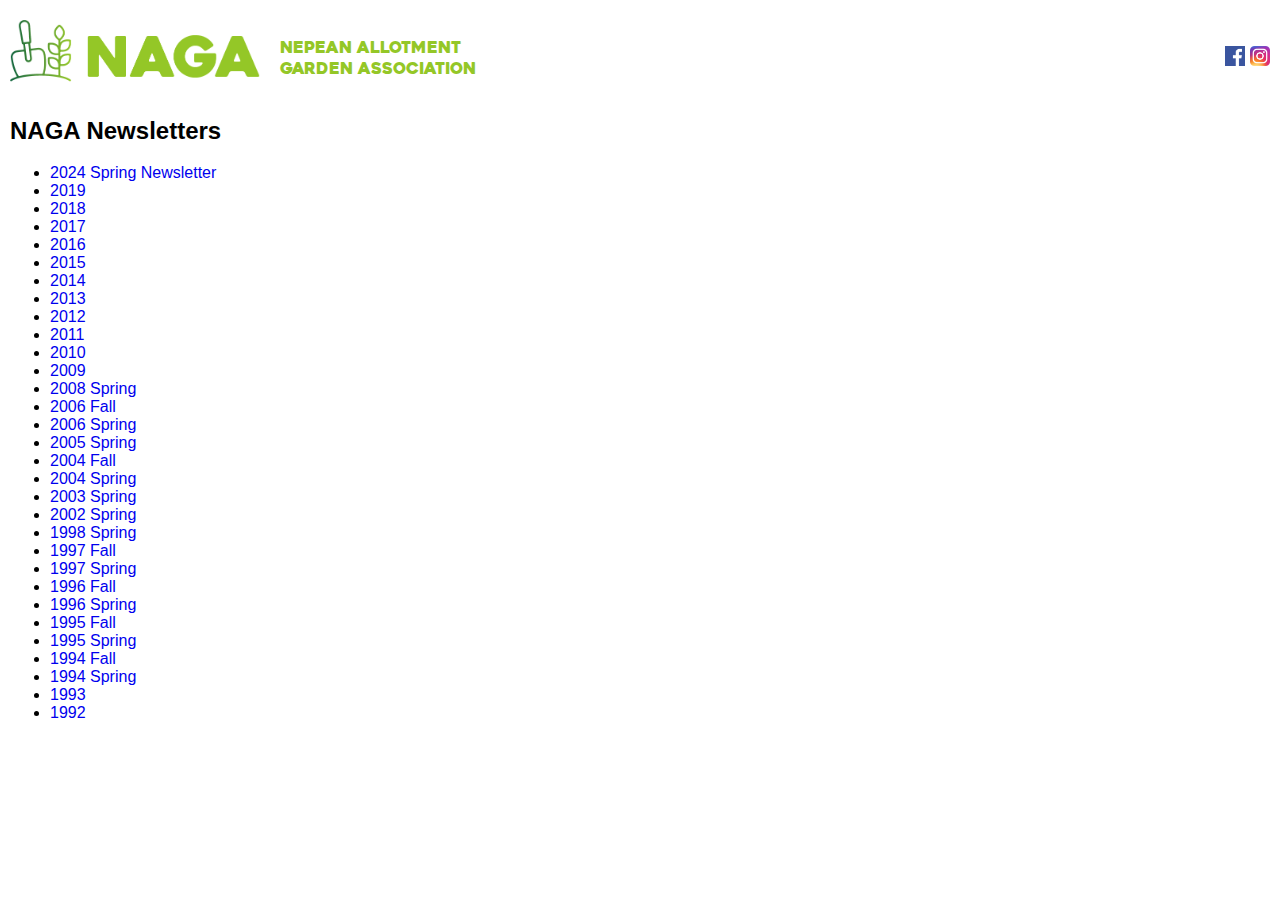
<file: newsletter.html>
<!doctype html>
<html lang="en">
  <head>
      <title>Nepean Allotment Garden Association</title>
      <meta charset="utf-8">
      <meta name="viewport" content="width=device-width, initial-scale=1">
      <link rel="stylesheet" href="css/main.css">
  </head>
  <body>
    

    <!--Header -->
    <div class="header">
      <div class="header_logo"><a href="index.html"><img src="img/logo.png"></a></div>
      <div class="header_title">Nepean Allotment<br> Garden Association</div>
      <div class="header_social">
        <a href="http://www.facebook.com/groups/261282425387342" target="_blank"><img src="img/facebook.png" width="20" border="0"></a>
        <a href="http://www.instagram.com/nepean_allotment_gardens/" target="_blank"><img src="img/Instagram.png" width="20" border="0"></a>
      </div>
    </div>

    <!-- Welcome -->
    <div class="welcome">
      <h2>NAGA Newsletters</h2>

      
        <ul>
            <li><a href="files/2024 Spring Newsletter.pdf">2024 Spring Newsletter</a></li>
            <li><a href="files/Newsletters/NAGA2019SpringNewsletter2.pdf">2019</a></li>
            <li><a href="files/NAGA2018SpringNewsletterx.pdf">2018</a></li>
            <li><a href="files/2017.NAGA.Newsletter.pdf">2017</a></li>
            <li><a href="files/NAGA%20Newsletter_June.24.2016.pdf" target="_blank">2016</a></li>
            <li><a href="files/2015%20Newsletter%20copy.pdf" target="_blank">2015</a></li>
            <li><a href="files/Newsletter%20Spring%202014%20.pdf" target="_blank">2014</a></li>
            <li><a href="files/2013%20Newsletter.pdf" target="_blank">2013</a></li>
            <li><a href="files/2012%20Newsletter.pdf" target="_blank">2012</a></li>
            <li><a href="files/2011%20Newsletter.pdf" target="_blank">2011</a></li>
            <li><a href="files/2010%20Newsletter.pdf" target="_blank">2010</a></li>
            <li><a href="files/2009%20Newsletter.pdf" target="_blank">2009</a></li>
            <li><a href="files/2008%20Spring%20Newsletter.pdf" target="_blank">2008 Spring</a></li>
            <li><a href="files/2006%20Fall%20Newsletter.pdf" target="_blank">2006 Fall</a></li>
            <li><a href="files/2006%20Spring%20Newsletter.pdf" target="_blank">2006 Spring</a></li>
            <li><a href="files/2005%20Spring%20Newsletter.pdf" target="_blank">2005 Spring</a></li>
            <li><a href="files/2004%20Fall%20Newsletter.pdf" target="_blank">2004 Fall</a></li>
            <li><a href="files/2004%20Spring%20Newsletter.pdf" target="_blank">2004 Spring</a></li>
            <li><a href="files/2003%20Spring%20Newsletter.pdf" target="_blank">2003 Spring</a></li>
            <li><a href="files/2002%20Spring%20Newsletter.pdf" target="_blank">2002 Spring</a></li>
            <li><a href="files/1998%20Spring%20Newsletter.pdf" target="_blank">1998 Spring</a></li>
            <li><a href="files/1997%20Fall%20Newsletter.pdf" target="_blank">1997 Fall</a></li>
            <li><a href="files/1997%20Spring%20Newsletter.pdf" target="_blank">1997 Spring</a></li>
            <li><a href="files/1996%20Fall%20Newsletter.pdf" target="_blank">1996 Fall</a></li>
            <li><a href="files/1996%20Spring%20Newsletter.pdf" target="_blank">1996 Spring</a></li>
            <li><a href="files/1995%20Fall%20Newsletter.pdf" target="_blank">1995 Fall</a></li>
            <li><a href="files/1995%20Spring%20Newsletter.pdf" target="_blank">1995 Spring</a></li>
            <li><a href="files/1994%20Fall%20Newsletter.pdf" target="_blank">1994 Fall</a></li>
            <li><a href="files/1994%20Spring%20Newsletter.pdf" target="_blank">1994 Spring</a></li>
            <li><a href="files/1993%20Newsletter.pdf" target="_blank">1993</a></li>
            <li><a href="files/1992%20Newsletter.pdf" target="_blank">1992</a></li>
        </ul>
      
      </div>
      </div>
      
    


  </body>

  
</html>
</file>
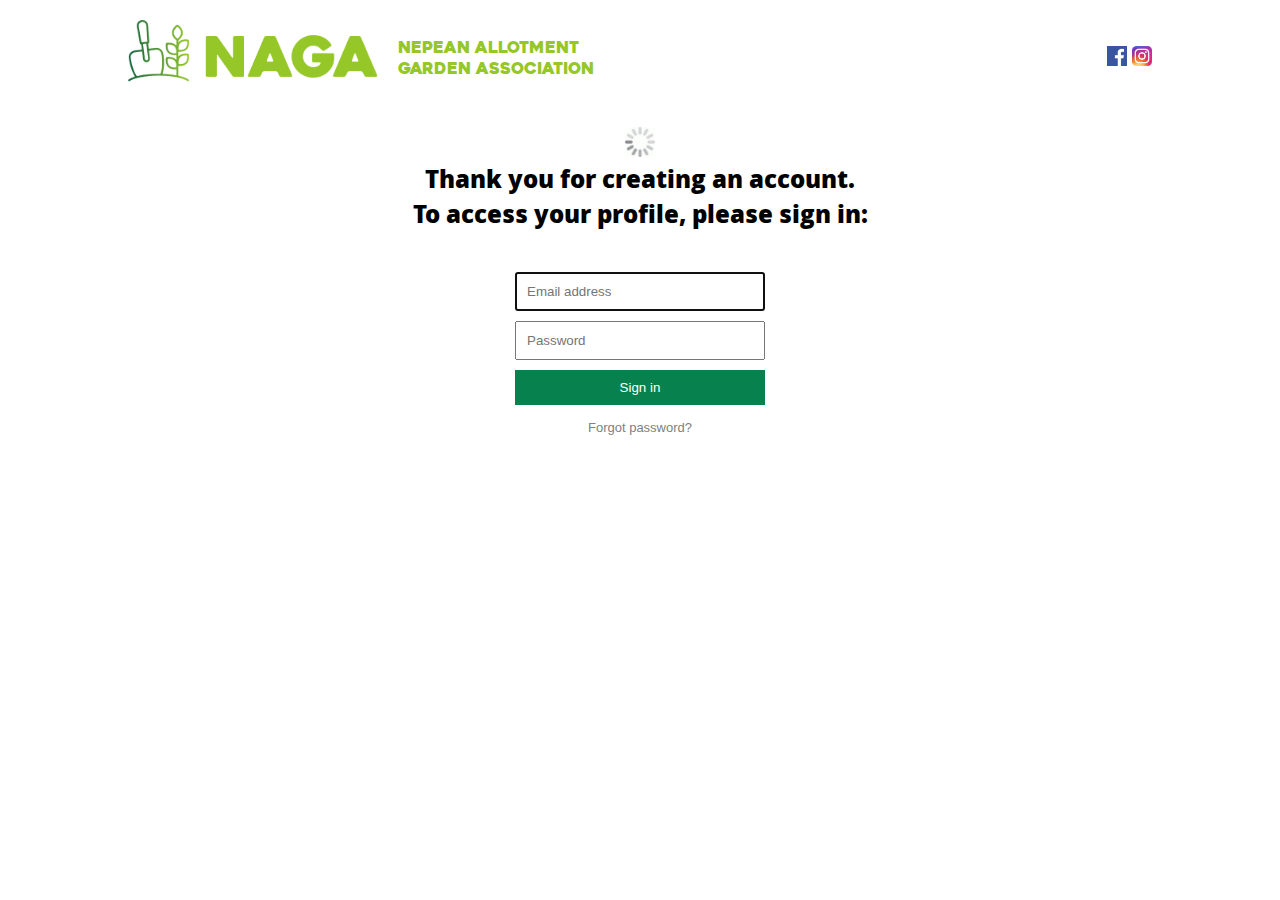
<file: verify.html>
<!doctype html>
<html lang="en">
  <head>
      <title>Nepean Allotment Garden Association</title>
      <meta charset="utf-8">
      <meta name="viewport" content="width=device-width, initial-scale=1">
      <link rel="stylesheet" href="css/main.css">
      <link rel="stylesheet" href="css/home.css">
      <script type="text/javascript" src="js/home.js"></script>
      <script src="js/amazon-cognito-identity.min.js"></script>
      <script src="js/config.js"></script>
  </head>
  <body>
    
    <!--Header -->
    <div class="header">
      <div class="header_logo"><a href="index.html"><img src="img/logo.png"></a></div>
      <div class="header_title">Nepean Allotment<br> Garden Association</div>
      <div class="header_social">
        <a href="http://www.facebook.com/groups/261282425387342" target="_blank"><img src="img/facebook.png" width="20" border="0"></a>
        <a href="http://www.instagram.com/nepean_allotment_gardens/" target="_blank"><img src="img/Instagram.png" width="20" border="0"></a>
      </div>
    </div>

    <!-- Auth confirmation  -->
    <center>
      <div class="auth_confirmation">
        <div class="loader" ><img src="img/loader.gif"></div>
        <h3>Thank you for creating an account. <br>To access your profile, please sign in:</h3>
        <br><br>
        <!-- Sign in -->
        <div class="sign_in">
          <form>
          <input type="text" id="sign_in_email" placeholder="Email address" required autofocus>
          <br><input id="sign_in_password" type="password" placeholder="Password" required>
          <br><input type="button" onclick="sign_in();" value="Sign in">
          <div class="forgot_password_confirmation" onclick="window.location.href='https://naga.auth.us-east-1.amazoncognito.com/forgotPassword?client_id=6mkmj7cfc7vd5g04cgm6lrm6ql&response_type=code&scope=aws.cognito.signin.user.admin+email+openid+phone+profile&redirect_uri=https%3A%2F%2Fmain.d1yypu660eufge.amplifyapp.com%2Fverify.html'">Forgot password?</div>
          </form><br>
          
        </div>
      </div>
    </center>
        
          
    </body>
</html>
</file>
<file: css/main.css>
body {
  margin-right:10px;
  margin-left:10px;
  font: 16px Arial, Helvetica, sans-serif;
}

@font-face {
  font-family: 'heavitas';
  src: url('heavitas-webfont.woff2') format('woff2'),
       url('heavitas-webfont.woff') format('woff');
  font-weight: normal;
  font-style: normal;

}

@font-face {
  font-family: 'OpenSans-ExtraBold';
  src: url('OpenSans-ExtraBold-webfont.woff') format('woff');
  font-weight: normal;
  font-style: normal;

}

a:link {
  text-decoration: none;

}

a:hover {
  color: green;
}



h1 {
  font-family: 'heavitas';
  color: #07814E;
  font-size: 20pt;
  margin:2px;
}


h3 {
  font-family: 'OpenSans-ExtraBold';
  font-size: 18pt;
  color: 07814E;
  margin:0;
}

h4 {
  font-family: 'OpenSans-ExtraBold';
  font-size: 14pt;
  color: #000;
  margin:0;
}

h5 {
  font-family: 'OpenSans-ExtraBold';
  font-size: 10pt;
  color: #000;
  margin:5px;
  margin-left:0px;
}

h6 {
  font-family: 'OpenSans-ExtraBold';
  font-size: 24pt;
  color: #851847;
  margin:20px;
}
  

.header {
  width: 100%;
  color:#94C727;
  font-family: 'heavitas';
  font-size:12pt;
  text-align: center;
  margin-top: 20px;
  margin-bottom: 20px;
}


.header_logo img {
  width: 250px;
  margin:0;
  padding:0;
  display: inline-block;
}


.header_title {
  width:230px;
  text-align: left;
  display: inline-block;
}


.header_social {
  display: inline-block;
}


  
.overlay {
  position: fixed;
  top: 0;
  left: 0;
  width: 100%;
  height: 100%;
  background-color: rgba(0, 0, 0, 0.5);
  z-index: 999;
  display: none;
}

/* For medium mobile: */
@media only screen and (min-width: 375px) {


}



 /* For large mobile: */
 @media only screen and (min-width: 425px) {

 }


 /* For tablets: */
@media only screen and (min-width: 768px) {

.header {
  display: flex;
  align-items: center;
  justify-content: center;
}

.header_title {
  margin-left: 20px;
}

.header_social {
  margin-left: auto;
}

}

/* For laptop and desktop: */
@media only screen and (min-width: 1024px) {
  
}

/* For big laptop and desktop: */
@media only screen and (min-width: 1440px) {



}
</file>
<file: css/home.css>
.hero {
    display: inline-block;
    vertical-align: top;
}
.hero img{
    width:100%;
    border-radius: 10px;
    object-fit: cover;
    object-position: center;
}


.loader img {
    width:30px;
}

.auth {
    display: inline-block;
    margin-top:10px;
    width:100%;
}

.auth div {
    width:100%
}

.auth input {
    padding: 10px;
    margin-top: 5px;
    margin-bottom: 5px;
    width:100%;
    box-sizing: border-box;
}

.auth input[type=button] {
    background-color: #07814E;
    color: #fff;
    border: 0px;
    cursor: pointer;

}

.forgot_password {
    font-size:small;
    color:gray;
    text-decoration: none;
    text-align: right;
    padding-top:10px;
}


.auth_confirmation {
    display: inline-block;
    margin-top:10px;
    width:100%;
}


.auth_confirmation input {
    padding: 10px;
    margin-top: 5px;
    margin-bottom: 5px;
    width:250px;
    box-sizing: border-box;
}

.forgot_password_confirmation {
    font-size:small;
    color:gray;
    text-decoration: none;
    padding-top:10px;
}


.auth_confirmation input[type=button] {
    background-color: #07814E;
    color: #fff;
    border: 0px;
    cursor: pointer;

}

.welcome {
    margin-top: 20px;
}


h2 {
    font-family: 'heavitas';
    font-size: 20pt;
    color: #94C727;
    margin-top:5;
  }
  

.icon_plots {
    width:100%;
    margin:40px;
    margin-left: auto;
    margin-right: auto;
    display:block;
    text-align: center;
  }
  .icon_plots div {
    width:30%;
    display: inline-block;
    min-width: 90px;
    font-size: small;
  }
  
  .icon_plots img{
    width:50%;
  }

.explore {
    margin-top: 20px;

}


.partners{
    margin-top: 20px;
}

.partners img{
    border-radius: 10px;
}

.board {
    margin-top: 30px;
}


.contact{
    margin-top: 30px;
}

.footer {
    text-align: right;
}

.footer img {
    width:200px; 
}



.main_menu {
    text-align:center;
  }
  
  .main_menu img {
    border-radius: 50%;
    height:120px;
  }
  
  .main_menu div {
    display:inline-block;
    margin:10px;
    padding:15px;
    border-radius: 10%;
    cursor: pointer;
  }
  
  .main_menu div:hover {
    background-color: rgba(255, 255, 255, 0.5);
  }
  
  
  .main_menu p {
    font-size: 14pt;
    margin-bottom:0;
    margin-top:10px;
    font-weight: bolder;
  }
  

  .modal {
    position: fixed;
    top: 50%;
    left: 50%;
    transform: translate(-50%, -50%);
    border: 1px solid black;
    padding: 10px;
    background-color: rgb(223, 223, 223);
    z-index: 1000;
    width: 90%;
    border-radius: 2%;
    display: none;
  }
  
  .modal-header {
    width: 100%;
    display: flex;
    justify-content: space-between;
    align-items: center;
  }
  
  .close-button {
    background-color: tomato;
    border-radius: 30%;
    margin-left: 10px;
  }  
  
  
/* For medium mobile: */
@media only screen and (min-width: 375px) {
   
}



/* For large mobile: */
@media only screen and (min-width: 425px) {

}


 /* For tablets: */
@media only screen and (min-width: 768px) {
    body {
        margin-right:20px;
        margin-left:20px;
    }
    
    .auth {
        margin-top:0px;
        width:250px;    
    }

    h1 {
        font-size: 24pt;
    }
    
    
    .hero {
        width:60%;
        padding-right:20px;
    }
    .hero img {
        height:350px;
    }


    .welcome {
        display:inline-block;
        vertical-align: top;
        width:48%;
        margin-right:10px;
    }
    

    .explore {
        display:inline-block;
        width:48%;
    }

    .partners div{
        display:inline-block;
        width:48%;
        vertical-align: top;
    }


    .board{
        display:inline-block;

        vertical-align: top;
        width:48%;
    }


    .contact{
        display:inline-block;
        width:48%;
    }
    

}

/* For laptop and desktop: */
@media only screen and (min-width: 1024px) {
    body {
        margin-right:10%;
        margin-left:10%;
    }
  
}

/* For big laptop and desktop: */
@media only screen and (min-width: 1440px) {
    body {
        margin-right:15%;
        margin-left:15%;
    }
}
</file>
